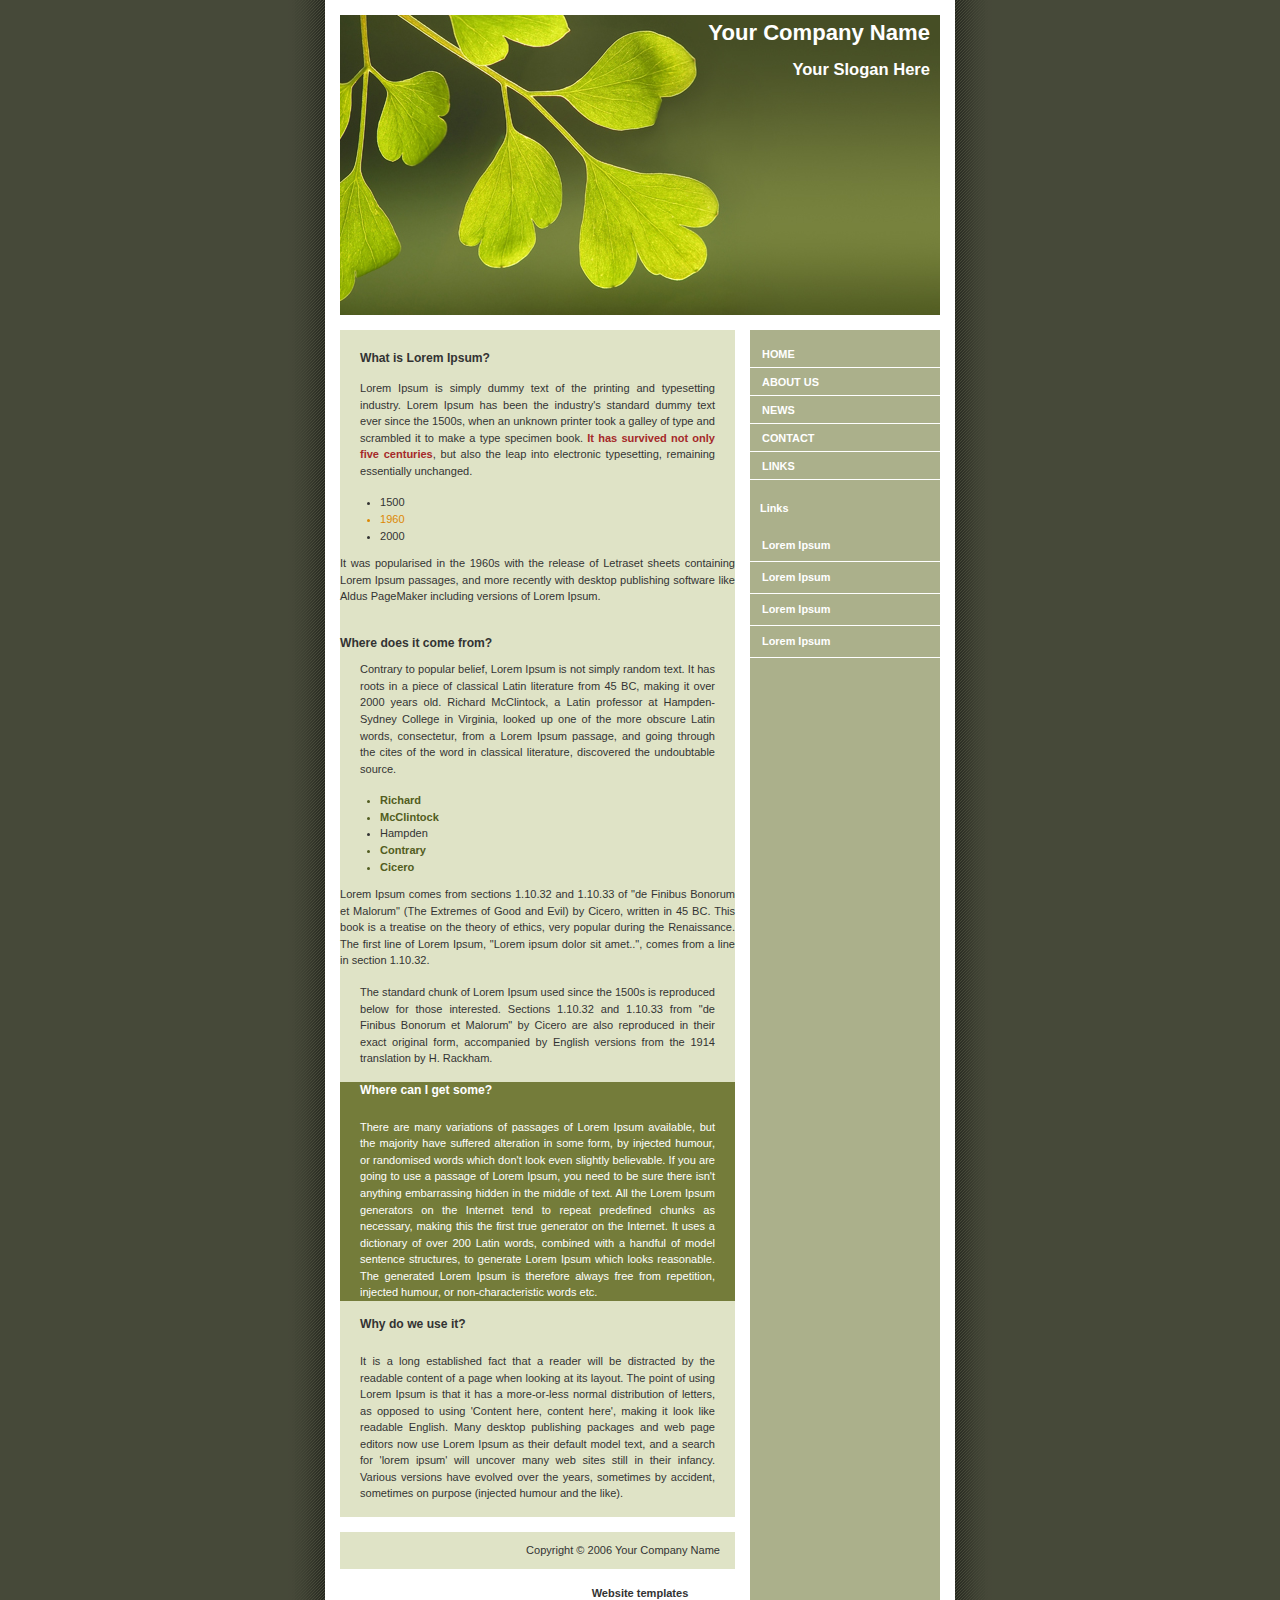
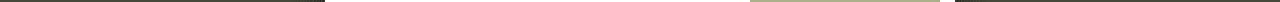
<file: intermediate_exercise_template/index.html>
<!DOCTYPE html PUBLIC "-//W3C//DTD XHTML 1.0 Strict//EN"
	"http://www.w3.org/TR/xhtml1/DTD/xhtml1-strict.dtd">
<html xmlns="http://www.w3.org/1999/xhtml" xml:lang="en" >
<head>
	<meta http-equiv="content-type" content="text/html; charset=iso-8859-1" />
	<title>Your Company Name</title>
	<link rel="stylesheet" type="text/css" media="screen" href="style.css" />

	<!-- Your CSS goes here -->
	<style>
	body {
		background-color: #464939;
	}
	h3 {
		font-size: 12pt;
	}
	#participation {
		background-color: #747C3A;
		color: white;
	}
	#explanation .danger {
		color:  brown;
		font-weight: bold;
	}
	ul > li {
		color: #525D21;
		font-weight: bold;
	}
	.years > .strong {
		color: #DD8804;
	}
	</style>

</head>
<body>

	<div id="container">
		<div id="intro">
			<div id="pageHeader">
				<h1><span>Your Company Name</span></h1>
				<h2><span>Your Slogan Here</span></h2>
			</div>
		</div>

		<div id="supportingText">
			<div id="explanation">
				<h3><span>What is Lorem Ipsum?</span></h3>
				<p class="p1"><span>Lorem Ipsum is simply dummy text of the printing and typesetting industry. Lorem Ipsum has been the industry's standard dummy text ever since the 1500s, when an unknown printer took a galley of type and scrambled it to make a type specimen book. <span class="danger">It has survived not only five centuries</span>, but also the leap into electronic typesetting, remaining essentially unchanged. 
					<ul>
						<span class="years">
							<li>1500</li>
							<li class="strong">1960</li>
							<li>2000</li>
						</span>
					</ul>
					It was popularised in the 1960s with the release of Letraset sheets containing Lorem Ipsum passages, and more recently with desktop publishing software like Aldus PageMaker including versions of Lorem Ipsum.</span></p>
				</div>
				<div id="philosophy">
					<h3><span>Where does it come from?</span></h3>
					<p class="p1"><span>Contrary to popular belief, Lorem Ipsum is not simply random text. It has roots in a piece of classical Latin literature from 45 BC, making it over 2000 years old. Richard McClintock, a Latin professor at Hampden-Sydney College in Virginia, looked up one of the more obscure Latin words, consectetur, from a Lorem Ipsum passage, and going through the cites of the word in classical literature, discovered the undoubtable source. 

						<ul>
							<li>Richard</li>
							<li>McClintock</li>
							<span>
								<li class="strong">Hampden</li>
							</span>
							<li>Contrary</li>
							<li>Cicero</li>
						</ul>

						Lorem Ipsum comes from sections 1.10.32 and 1.10.33 of "de Finibus Bonorum et Malorum" (The Extremes of Good and Evil) by Cicero, written in 45 BC. This book is a treatise on the theory of ethics, very popular during the Renaissance. The first line of Lorem Ipsum, "Lorem ipsum dolor sit amet..", comes from a line in section 1.10.32.</span></p>
						<p class="p2"><span><span class="danger">The standard chunk of Lorem Ipsum used since the 1500s is reproduced below for those interested.</span> Sections 1.10.32 and 1.10.33 from "de Finibus Bonorum et Malorum" by Cicero are also reproduced in their exact original form, accompanied by English versions from the 1914 translation by H. Rackham.</span></p>
					</div>

					<div id="participation">
						<h3><span>Where can I get some?</span></h3>
						<p class="p1"><span>There are many variations of passages of Lorem Ipsum available, but the majority have suffered alteration in some form, by injected humour, or randomised words which don't look even slightly believable. If you are going to use a passage of Lorem Ipsum, you need to be sure there isn't anything embarrassing hidden in the middle of text. All the Lorem Ipsum generators on the Internet tend to repeat predefined chunks as necessary, making this the first true generator on the Internet. It uses a dictionary of over 200 Latin words, combined with a handful of model sentence structures, to generate Lorem Ipsum which looks reasonable. The generated Lorem Ipsum is therefore always free from repetition, injected humour, or non-characteristic words etc.</span></p>
					</div>

					<div id="benefits">
						<h3><span>Why do we use it?</span></h3>
						<p class="p1"><span>It is a long established fact that a reader will be distracted by the readable content of a page when looking at its layout. The point of using Lorem Ipsum is that it has a more-or-less normal distribution of letters, as opposed to using 'Content here, content here', making it look like readable English. Many desktop publishing packages and web page editors now use Lorem Ipsum as their default model text, and a search for 'lorem ipsum' will uncover many web sites still in their infancy. Various versions have evolved over the years, sometimes by accident, sometimes on purpose (injected humour and the like).</span></p>
					</div>

					<div id="footer">
						Copyright � 2006 Your Company Name
					</div>

				</div>


				<div id="linkList">
					<div id="linkList2">
						<div id="lselect">
							<ul>
								<li><a href="">Home</a></li>
								<li><a href="">About Us</a></li>
								<li><a href="">News</a></li>
								<li><a href="">Contact</a></li>
								<li><a href="">Links</a></li>
							</ul>
						</div>

						<div id="larchives">
							<h3 class="archives"><span>Links</span></h3>
							<ul>
								<li><a href="">Lorem Ipsum</a></li>
								<li><a href="">Lorem Ipsum</a></li>
								<li><a href="">Lorem Ipsum</a></li>
								<li><a href="">Lorem Ipsum</a></li>
							</ul>
						</div>
					</div>
				</div>


			</div>
			<!-- Designed by DreamTemplate. Please leave link unmodified. -->
			<br><center><a href="http://www.dreamtemplate.com" title="Website Templates" target="_blank">Website templates</a></center>
		</body>
		</html>
</file>
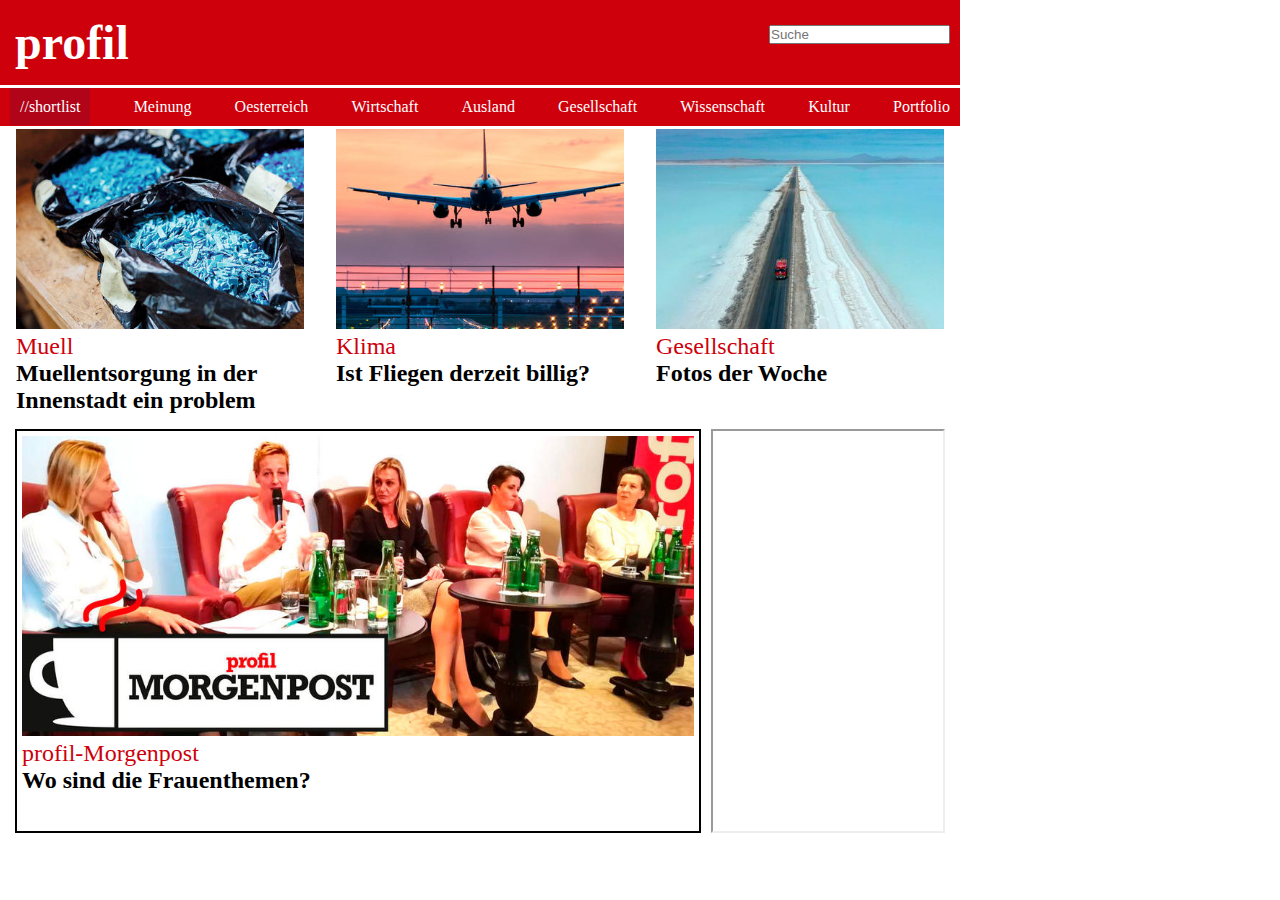
<file: AdvancedEx2.html>
<!DOCTYPE html>
<html lang="en">

<head>
    <meta charset="UTF-8">
    <meta name="viewport" content="width=device-width, initial-scale=1.0">
    <meta http-equiv="X-UA-Compatible" content="ie=edge">
    <title>Document</title>
    <link rel="stylesheet" href="AdvancedEx2.css">
</head>

<body>
    <div class="ownContent">
        <header>
            <span>profil</span>
            <input type="text" name="" id="" placeholder="Suche">
        </header>
        <nav>
            <ul>
                <li><a href="#" id="shortlist">//shortlist</a></li>
                <li class="Genre"><a href="#">Meinung</a></li>
                <li class="Genre"><a href="#">Oesterreich</a></li>
                <li class="Genre"><a href="#">Wirtschaft</a></li>
                <li class="Genre"><a href="#">Ausland</a></li>
                <li class="Genre"><a href="#">Gesellschaft</a></li>
                <li class="Genre"><a href="#">Wissenschaft</a></li>
                <li class="Genre"><a href="#">Kultur</a></li>
                <li class="Genre"><a href="#">Portfolio</a></li>
            </ul>
        </nav>
        <main>
            <div class="firstArticles">
                <div class="article">
                    <img src="bild1.jpg" alt="">
                    <p class="rubrik">Muell</p>
                    <p class="headline">Muellentsorgung in der Innenstadt ein problem</p>
                </div>
                <div class="article">
                    <img src="bild2.jpg" alt="">
                    <p class="rubrik">Klima</p>
                    <p class="headline">Ist Fliegen derzeit billig?</p>
                </div>
                <div class="article">
                    <img src="bild3.jpg" alt="">
                    <p class="rubrik">Gesellschaft</p>
                    <p class="headline">Fotos der Woche</p>
                </div>
            </div>
            <div class="mainFeature">
                <div id="headliner">
                    <img src="bild4.jpg" alt="">
                    <p class="rubrik">profil-Morgenpost</p>
                    <p class="headline">Wo sind die Frauenthemen?</p>
                </div>
                <iframe src="https://www.profil.at/shortlist" frameborder="1"></iframe>
            </div>
        </main>
    </div>
</body>

</html>
</file>
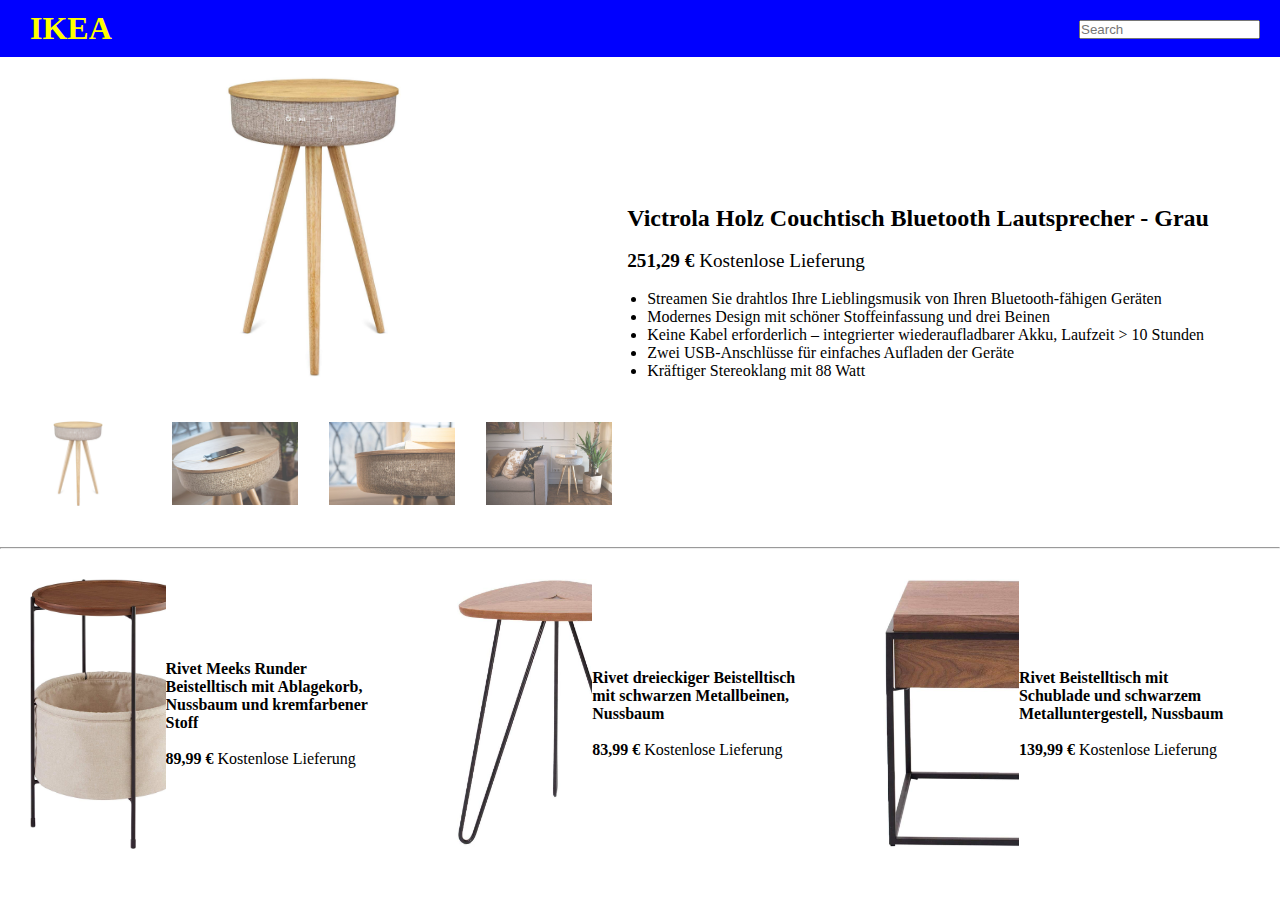
<file: Challenge.html>
<!DOCTYPE html>
<html>
<head>
	<meta charset="utf-8">
	<title></title>
	<link rel="stylesheet" href="Challenge.css">
</head>
<body>
	<header id="header" class="">
		<span>IKEA</span>
		<input type="text" name="" placeholder="Search">
	</header><!-- /header -->
<main>
	<div class="main">
		<img id="ersetzen" src="Couchtisch.jpg" alt="">
			<div class="swipe">
				<img onmouseover="hoverImage('Couchtisch.jpg')" onmouseout="imageHoverout()" onclick="changeOnclick('Couchtisch.jpg')" src="Couchtisch.jpg" alt="">
				<img onmouseover="hoverImage('CT2.jpg')" onmouseout="imageHoverout()" onclick="changeOnclick('CT2.jpg')" id="pic2" src="CT2.jpg" alt="">
				<img onmouseover="hoverImage('CT3.jpg')" onmouseout="imageHoverout()" onclick="changeOnclick('CT3.jpg')" src="CT3.jpg" alt="">
				<img onmouseover="hoverImage('CT1.jpg')" onmouseout="imageHoverout()" onclick="changeOnclick('CT1.jpg')" src="CT1.jpg" alt="">
			</div>
	</div>
	<div class="main rechts">
		<div class="descr">
			<h3>Victrola Holz Couchtisch Bluetooth Lautsprecher - Grau</h3><br>
			<p class="money"><b>251,29 €</b> Kostenlose Lieferung</p><br>
			<ul>
				<li>Streamen Sie drahtlos Ihre Lieblingsmusik von Ihren Bluetooth-fähigen Geräten</li>
				<li>Modernes Design mit schöner Stoffeinfassung und drei Beinen</li>
				<li>Keine Kabel erforderlich – integrierter wiederaufladbarer Akku, Laufzeit > 10 Stunden</li>
				<li>Zwei USB-Anschlüsse für einfaches Aufladen der Geräte</li>
				<li>Kräftiger Stereoklang mit 88 Watt</li>
			</ul>
		</div>
	</div>
</main>
<hr>
<div class="alternateProduct">
	<div class="alternative">
		 <img src="CTa1.jpg" alt="">
	</div>
	<div class="alternative1"><b>Rivet Meeks Runder Beistelltisch mit Ablagekorb, Nussbaum und kremfarbener Stoff <br><br>89,99 €</b> Kostenlose Lieferung</div>
	<div class="alternative">
		<img src="CTa2.jpg" alt="">
	</div>
	<div class="alternative1"><b>Rivet dreieckiger  Beistelltisch mit schwarzen Metallbeinen, Nussbaum <br><br>83,99 €</b> Kostenlose Lieferung</div>
	<div class="alternative">
		<img src="CTa3.jpg" alt="">
	</div>
	<div class="alternative1"><b>Rivet Beistelltisch mit Schublade und schwarzem Metalluntergestell, Nussbaum<br><br>139,99 € </b>Kostenlose Lieferung</div>
</div>
<script>
	var mainPath ="Couchtisch.jpg"
	function hoverImage(src){
		document.getElementById("ersetzen").src=src;
	}
	function imageHoverout(){
		document.getElementById("ersetzen").src=mainPath;
	}
	function changeOnclick(src){
		mainPath=src;
		document.getElementById("ersetzen").src=mainPath;
	}
</script>
</body>
</html>
</file>
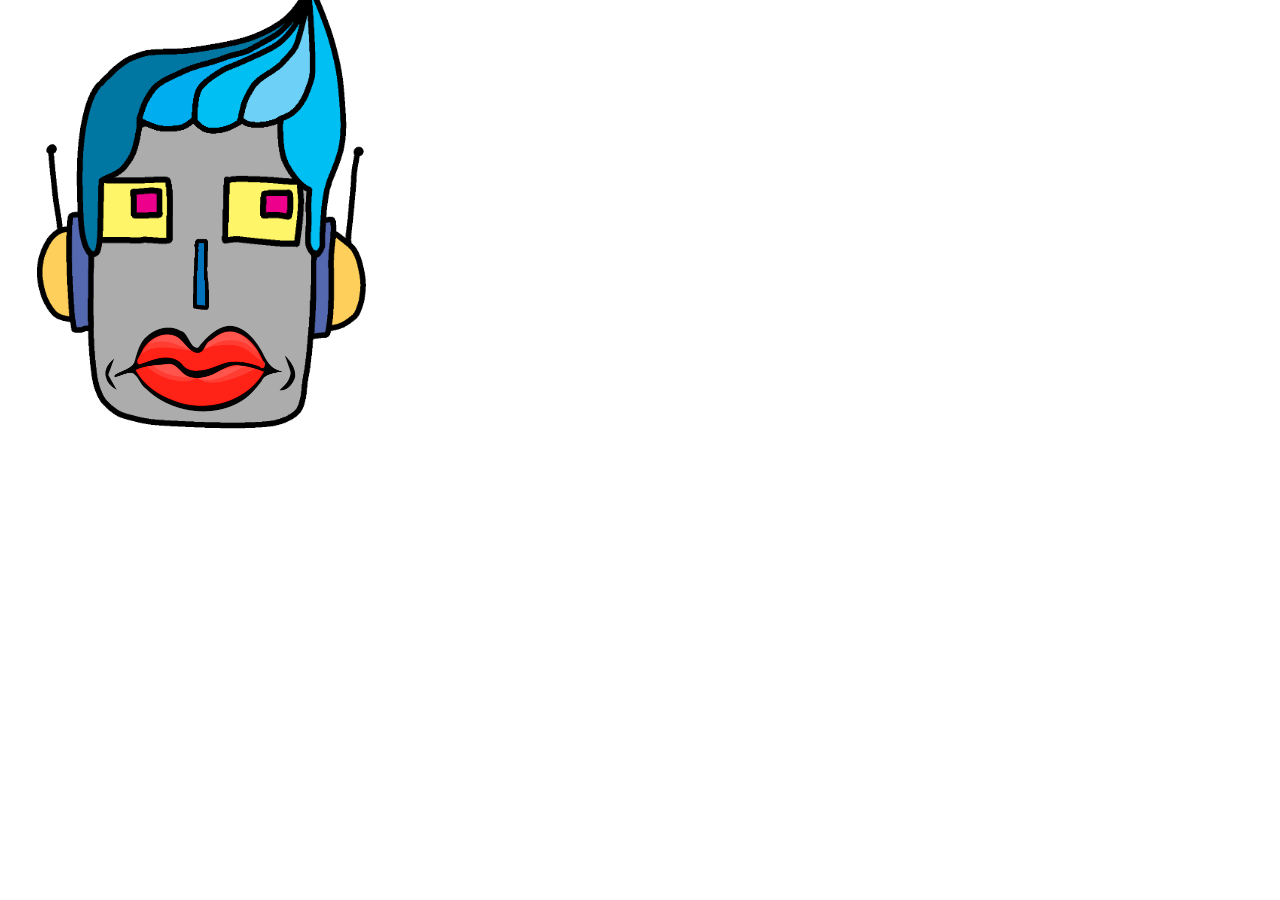
<file: robot exercise/robot.html>
<html>

  <head>
    <link rel="stylesheet" href="robot.css">
  </head>
  
  <body>
    <img id="face" src="face.png">
    <img id="eyes1" src="eyes.png">
    <img id="eyes2" src="eyes2.png">
    <img id="mouth1" src="mouth.png">
    <img id="mouth2" src="mouth2.png">
    <img id="nose1" src="nose.png">
    <img id="nose2" src="nose2.png">
    <img id="ears1" src="ears.png">
    <img id="ears2" src="ears2.png">
    <img id="hair1" src="hair1.png">
    <img id="hair2" src="hair2.png">
    <img id="hat" src="hat.png">
    
  </body>
  
</html>
</file>
<file: intermediate_exercise_template/style.css>
a {
    font-weight: bold;
}

a:link,
a:visited {
    text-decoration: none;
    color: #333;
}

a:hover,
a:active {
    text-decoration: underline;
    color: #F36;
}

body {
    background: #f4f4f4 url(pagebg.gif) repeat-y top center;
    font: 69%/1.5em 'Lucida Sans Unicode', 'Lucida Grande', verdana, arial, sans-serif;
    color: #333;
    margin: 0;
    padding: 0;
    text-align: center;
}

p {
    margin: 0 0 10px;
}

#container {
    position: relative;
    background: transparent;
    margin: 0 auto;
    text-align: justify;
    width: 600px;
}

#container h3 {
    font-size: 110%;
    font-weight: bold;
    margin-bottom: 10px;
    margin-top: 30px;
}

#pageHeader {
    margin: 0;
    padding-top: 15px;
    height: 300px;
    background: #FFF url(header.jpg) no-repeat bottom;
    border-bottom: 15px solid #FFF;
    text-align: right;
}

#pageHeader h1,
#pageHeader h2 {
    margin: 0;
    padding: 10px;
    color: #FFFFFF;
}

#preamble {
    position: absolute;
    top: 330px;
    right: 0;
    z-index: 2;
    width: 190px;
    font-size: 90%;
    color: #FFF;
    text-align: left;
    border-bottom: 15px solid #FFF;
    line-height: 14px;
    padding-top: 10px;
}

#preamble p {
    margin: 0 17px 15px 15px;
}

#preamble h3 {
    height: 30px;
    margin: 0;
    padding: 0;
}

#preamble h3 span {
    margin: 0;
    padding: 10px;
}

#supportingText {
    margin: 0 205px 0 0;
    background-color: #DFE3C6;
    padding-top: 20px;
}

#supportingText p {
    margin: 0 20px 15px 20px;
}

#explanation h3 {
    height: 30px;
    margin: 0;
    padding: 0;
}

#explanation h3 span {
    margin: 0;
    padding: 20px;
}

#participation h3 {
    height: 37px;
    margin: 0;
    padding: 0;
}

#participation h3 span {
    margin: 0;
    padding: 20px;
}

#benefits h3 {
    height: 37px;
    margin: 0;
    padding: 0;
}

#benefits h3 span {
    margin: 0;
    padding: 20px;
}

#footer {
    border-top: 15px solid #FFF;
    padding: 10px 15px 10px 10px;
    text-align: right;
    margin: 0;
    background-color: #DFE3C6;
}

#footer a {
    margin-left: 20px;
    color: #CCC;
}

#footer a:hover,
#footer a:active {
    color: #FFF;
}

#linkList {
    background: transparent;
    padding: 0;
    margin: 0;
    width: 190px;
    position: absolute;
    top: 350px;
    right: 0;
    font-size: 90%;
}

#linkList ul {
    margin: 0;
    padding: 0;
    list-style: none;
}

#lselect ul,
#larchives ul,
#lresources ul {
    margin-top: -10px;
    margin-bottom: -10px;
}

#linkList li {
    display: block;
    padding: 8px 0 7px 12px;
    margin: 0;
    line-height: 160%;
    border-bottom: 1px solid #FFF;
}

#linkList li a {
    color: #FFFFFF;
    font: bold 110% arial, helvectica, sans-serif;
}

#linkList li:hover {
    background-color: #7E8459;
    background-position: 0 0;
}

#linkList li:hover a {
    color: #FFF;
}

#lselect {
    color: #377774;
}

#lselect li:hover {
    color: #656565;
}

#lselect li a {
    text-transform: uppercase;
    font: bold 110% arial, helvectica, sans-serif;
    display: block;
    margin: 0;
    padding: 0;
}

#lselect li:hover a {
    color: #FFF;
}

#lselect li a.c:link,
#lselect li a.c:visited {
    display: inline;
    font-weight: normal;
    text-transform: none;
    font-size: 100%;
    color: #377774;
}

#lselect li:hover a.c {
    color: #FFB9CB;
}

h3.archives {
    height: 30px;
    margin: 0;
    padding: 0;
}

h3.archives span {
    margin: 0;
    padding: 10px;
    color: #FFFFFF;
}
</file>
<file: AdvancedEx2.css>
*{
    padding:0;
    margin:0;
}
header{
    background-color: #CD000C;
    color:white;
    padding: 15px 0px;
}
header span{
    font-weight: bolder;
    font-size: 3em;
    margin-left: 15px;
}
header input{
    float: right;
    margin: 10px;
}
body{
    width:100vw;
    max-width: 960px;
}
nav{
    width: 100%;
    background-color: #CD000C;
    color: white;
    margin: 3px 0;
}
nav ul{
    display: flex;
    justify-content: space-between;
}
nav ul li{
    padding: 10px;
    list-style: none;
}

nav ul li a{
    color: white;
    text-decoration: none;
}
#shortlist{
    background-color: #B10418;
    padding: 10px;
}
#shortlist:hover {
    background-color: white;
    color: #CD000C;
    height: 100%;
}
.Genre:hover{
    background-color: white;
    color: #CD000C;
    height: 100%;
}
.Genre:hover a{
    background-color: white;
    color: #CD000C;
    height: 100%;
}
.firstArticles{
    width: 100%;
    display: flex;
    justify-content: space-around;
}

.article{
    width: 30%;
    height: 300px;
    overflow: hidden;
}
.article img{
    object-fit: contain;
    height: 200px;
}
.rubrik{
    color:#CD000C;
    font-size: 1.5em;
}
.headline{
    font-size: 1.5em;
    font-weight: bold;
}
.mainFeature{
    display: flex;
    justify-content: space-between;
}
#headliner{
    width: 70%;
    border: solid black;
    border-width: 2px;
    margin-left: 15px;
    padding: 5px;
}
#headliner img{
    height:300px;
    width: 100%;
}
iframe{
    width: 24%;
    height: 400px;
    float: right;
    margin-right: 15px;
}
</file>
<file: Challenge.css>
* {
	padding: 0;
	margin: 0;
}
header {
	background-color: blue;
	font-size: 2em;
	font-weight: bold;
	padding: 10px;
	padding-left: 30px;
	color: yellow;
	font-family: Verdana;
}
header input {
	float: right;
	margin: 10px;
}
main {
	display: flex;
	margin-bottom: 20px;
}
.main {
	width: 49%;
	overflow: hidden;
	height: 470px;
}
.main img {
	width:100%;
	height: 300px;
	object-fit: contain;
	padding: 20px 0px;
}
.rechts{
	display: table;
}
.swipe {
	display: flex;
	justify-content: space-around;
}
.swipe img {
	opacity: 0.7;
	width: 20%;	
	height: 85px;
}
.descr {
	display: table-cell;
	vertical-align: middle;
}
.swipe img:hover{
	opacity: 1;
	cursor:pointer;
}
.descr li {
	margin-left: 20px;
}
.alternateProduct{
	width: 100vw;
	display: flex;
	justify-content: space-between;
	align-items: center;
}
.alternative{
	padding:30px;
	width: 10vw;
	overflow: hidden;
}
.alternative1{
	padding:0px;
	width: 20vw;
	overflow: hidden;
	padding-right: 20px;
	margin-right: 30px;
}
.alternative img{
	height: 30vh;
	float:left;
}

.money {
	font-size: 1.2em;
}
h3 {
	font-size: 1.5em;
}
</file>
<file: robot exercise/robot.css>
img {
  visibility: hidden;
  width: 50px;
}
#face {
  visibility: visible;
  width: 400px;
}
#eyes1{
  visibility: hidden;
  width: 250px;
  position: absolute;
  top:150px;
  left:75px;
}
#eyes2{
  visibility: visible;
  width: 250px;
  position: absolute;
  top:150px;
  left:75px;
}
#mouth1{
  visibility: visible;
  width: 200px;
  position: absolute;
  left:100px;
  top: 300px;
}
#mouth2{
  visibility: hidden;
  width: 200px;
  position: absolute;
  left:100px;
  top: 300px;
}
#nose1{
  visibility: visible;
  width:50px;
  position: absolute;
  height: 100px;
  top:225px;
  left:175px;
}
#ears1{
  visibility: visible;
  width:400px;
  position: absolute;
  top:100px;
  left:0px;
}
#hair1{
  visibility: visible;
  width:320px;
  position: absolute;
  top:-50px;
  left:50;
}
</file>
